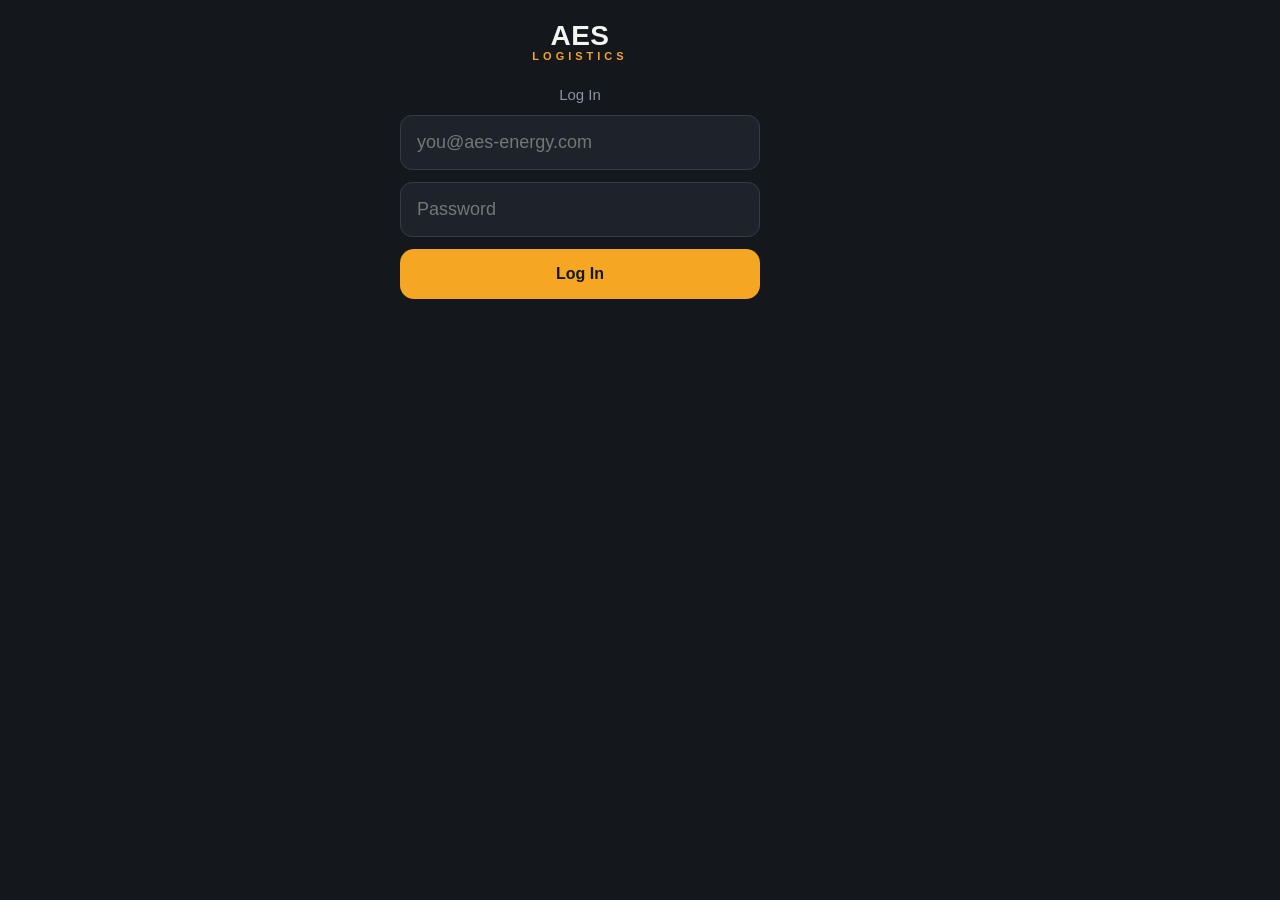
<file: driver_app/index.html>
<!DOCTYPE html>
<html lang="en">
<head>
<meta charset="UTF-8">
<meta name="viewport" content="width=device-width, initial-scale=1, viewport-fit=cover, maximum-scale=1">
<meta name="theme-color" content="#14171C">
<meta name="apple-mobile-web-app-capable" content="yes">
<meta name="apple-mobile-web-app-status-bar-style" content="black-translucent">
<title>AES Logistics</title>
<link rel="manifest" href="manifest.json">
<link rel="apple-touch-icon" href="icon-192.png">
<link rel="stylesheet" href="styles.css">
</head>
<body>

<div id="app">

  <!-- Login: driver self-service (name + code, first use registers it) -->
  <section id="screen-login" class="screen hidden">
    <div class="setup-card">
      <div class="wordmark">AES<span>LOGISTICS</span></div>
      <p class="setup-label">Log In</p>

      <input id="login-email-input" type="email" placeholder="you@aes-energy.com" autocomplete="off">
      <input id="login-password-input" type="password" placeholder="Password" autocomplete="off">

      <div id="login-error" class="login-error hidden"></div>

      <button id="btn-login" class="btn btn-primary btn-full">Log In</button>
    </div>
  </section>

  <!-- Role menu: shown after every login -->
  <section id="screen-role-menu" class="screen hidden">
    <header class="topbar">
      <div class="wordmark small">AES<span>LOGISTICS</span></div>
      <button id="btn-role-menu-logout" class="icon-btn" title="Log out">&#9881;</button>
    </header>
    <p class="setup-label center">Choose what you're doing</p>
    <div id="role-menu-tiles" class="role-tiles"><!-- populated by JS --></div>
  </section>

  <!-- Home screen -->
  <section id="screen-home" class="screen hidden">
    <header class="topbar">
      <button id="btn-switch-role" class="icon-btn" title="Switch role">&#8635;</button>
      <div class="wordmark small">AES<span>LOGISTICS</span></div>
      <button id="btn-change-driver" class="icon-btn" title="Log out">&#9881;</button>
    </header>

    <div class="driver-banner">
      Logged in as: <strong id="driver-name-display"></strong>
      <button id="btn-logout" class="btn-link inline-link">Log Out</button>
    </div>

    <div id="section-drivers" class="hidden">
      <button id="btn-new-delivery" class="btn btn-primary btn-huge">
        + New Delivery
      </button>

      <div class="queue-section">
        <div class="queue-header">
          <h2>My Deliveries</h2>
          <span id="scheduled-count" class="badge">0</span>
        </div>
        <div id="scheduled-list" class="queue-list"><!-- populated by JS --></div>
      </div>

      <div class="queue-section">
        <div class="queue-header">
          <h2>Pending Sync</h2>
          <span id="queue-count" class="badge">0</span>
        </div>
        <div id="queue-list" class="queue-list"><!-- populated by JS --></div>

        <button id="btn-sync" class="btn btn-accent btn-full" disabled>
          Sync Now
        </button>
        <div id="sync-status" class="sync-status"></div>
      </div>
    </div>

    <div id="section-warehouse" class="hidden">
      <button id="btn-incoming-inventory" class="btn btn-secondary btn-huge menu-spacing">
        + Incoming Inventory
      </button>
      <p class="hint center">Requires signal throughout &mdash; scans, emails the PM, and logs the shipment in real time.</p>

      <div class="queue-section">
        <div class="queue-header">
          <h2>Outgoing Inventory &mdash; Ready to Pack</h2>
          <span id="pack-count" class="badge">0</span>
        </div>
        <p class="hint">Tickets waiting to be packed, checked off, and signed before a driver can take them.</p>
        <div id="pack-list" class="queue-list"><!-- populated by JS --></div>
      </div>
    </div>
  </section>

  <!-- Outgoing Inventory: pack + checkoff + sign a ticket -->
  <section id="screen-pack-ticket" class="screen hidden">
    <header class="topbar">
      <button id="btn-pack-cancel" class="icon-btn">&#10005;</button>
      <div class="capture-title">Pack Order</div>
      <div class="topbar-spacer"></div>
    </header>

    <div class="capture-body">
      <div class="photo-group">
        <h3>Ticket &mdash; Job #<span id="pack-job-number"></span></h3>
        <img id="pack-ticket-image" class="confirm-thumb" alt="Delivery ticket">
      </div>

      <div class="photo-group">
        <h3>Check Off Items</h3>
        <div id="pack-line-items"><!-- populated by JS: checkboxes or single overall checkbox --></div>
      </div>

      <div class="photo-group">
        <h3>Packed By</h3>
        <label class="field-label" for="pack-packed-by-input">Your name</label>
        <input type="text" id="pack-packed-by-input" class="job-number-input" placeholder="Who packed this order">

        <canvas id="pack-signature-canvas" class="signature-canvas"></canvas>
        <button id="btn-pack-clear-signature" class="btn btn-secondary btn-full menu-spacing-sm">Clear Signature</button>
      </div>
    </div>

    <div class="capture-footer">
      <p id="pack-complete-hint" class="complete-hint">Check off all items, enter your name, and sign to finish.</p>
      <button id="btn-pack-complete" class="btn btn-primary btn-huge" disabled>
        Confirm Packed &amp; Sign
      </button>
    </div>
  </section>

  <!-- Outgoing Inventory: packing done -->
  <section id="screen-pack-done" class="screen hidden">
    <div class="stamp-wrap">
      <div class="stamp">PACKED &amp;<br>VERIFIED</div>
    </div>
    <p id="pack-done-sub" class="stamp-sub">This order is now ready for a driver to pick up.</p>
    <button id="btn-pack-done-home" class="btn btn-primary btn-full">Back to Home</button>
  </section>

  <!-- Revise Ticket -->
  <section id="screen-revise-ticket" class="screen hidden">
    <header class="topbar">
      <button id="btn-revise-back" class="icon-btn">&#8592;</button>
      <div class="capture-title">Revise Ticket &mdash; Job #<span id="revise-job-number"></span></div>
      <div class="topbar-spacer"></div>
    </header>

    <div class="capture-body">
      <div class="photo-group">
        <h3>Materials</h3>
        <div id="revise-line-items"></div>
        <button id="btn-revise-add-row" class="btn btn-secondary btn-full menu-spacing-sm">+ Add Item</button>
      </div>
      <div id="revise-status" class="status-line-driver"></div>
    </div>

    <div class="capture-footer">
      <button id="btn-revise-submit" class="btn btn-primary btn-huge">
        Save Revision &amp; Notify
      </button>
    </div>
  </section>

  <!-- Send to PM -->
  <section id="screen-send-to-pm" class="screen hidden">
    <header class="topbar">
      <button id="btn-sendpm-back" class="icon-btn">&#8592;</button>
      <div class="capture-title">Send Ticket to PM &mdash; Job #<span id="sendpm-job-number"></span></div>
      <div class="topbar-spacer"></div>
    </header>

    <div class="capture-body">
      <div class="photo-group">
        <p class="hint">Send a copy of this ticket to any PM, regardless of who's already assigned.</p>
        <select id="sendpm-select" class="job-number-input">
          <option value="">— Select a PM —</option>
        </select>
      </div>
      <div id="sendpm-status" class="status-line-driver"></div>
    </div>

    <div class="capture-footer">
      <button id="btn-sendpm-submit" class="btn btn-primary btn-huge">
        Send
      </button>
    </div>
  </section>

  <!-- Capture / delivery-in-progress screen -->
  <section id="screen-capture" class="screen hidden">
    <header class="topbar">
      <button id="btn-cancel-delivery" class="icon-btn">&#10005;</button>
      <div class="capture-title">New Delivery</div>
      <div class="topbar-spacer"></div>
    </header>

    <div class="capture-body">

      <div class="photo-group">
        <div class="photo-group-header">
          <span class="req-dot" data-filled="false"></span>
          <h3>Delivery Ticket / Packing Slip</h3>
        </div>
        <p class="hint">Take a clear photo of the ticket showing the job number.</p>
        <div id="ticket-thumbs" class="thumb-row"></div>
        <label class="btn btn-secondary btn-full capture-btn">
          Take Ticket Photo
          <input type="file" accept="image/*" capture="environment" id="input-ticket" hidden>
        </label>
      </div>

      <div class="photo-group">
        <div class="photo-group-header">
          <span class="req-dot" data-filled="false"></span>
          <h3>Pallet / Boxes</h3>
        </div>
        <p class="hint">Required for every delivery &mdash; photo of the pallet or boxes delivered.</p>
        <div id="pallet-thumbs" class="thumb-row"></div>
        <label class="btn btn-secondary btn-full capture-btn">
          Take Pallet/Box Photo
          <input type="file" accept="image/*" capture="environment" id="input-pallet" hidden>
        </label>
      </div>

    </div>

    <div class="capture-footer">
      <p id="complete-hint" class="complete-hint">Add at least 1 ticket photo and 1 pallet/box photo to complete.</p>
      <button id="btn-complete-delivery" class="btn btn-primary btn-huge" disabled>
        Complete Delivery
      </button>
    </div>
  </section>

  <!-- Delivery complete confirmation (stamp moment) -->
  <section id="screen-complete" class="screen hidden">
    <div class="stamp-wrap">
      <div class="stamp">DELIVERY<br>LOGGED</div>
    </div>
    <p class="stamp-sub">Queued for sync &mdash; tap <strong>Sync Now</strong> at end of shift.</p>
    <button id="btn-back-home" class="btn btn-primary btn-full">Back to Home</button>
  </section>

  <!-- Incoming Inventory: take the packing slip photo -->
  <!-- Incoming Inventory: capture packing slip page(s) -->
  <section id="screen-incoming-capture" class="screen hidden">
    <header class="topbar">
      <button id="btn-cancel-incoming" class="icon-btn">&#10005;</button>
      <div class="capture-title">Incoming Inventory</div>
      <div class="topbar-spacer"></div>
    </header>

    <div class="capture-body">
      <div class="photo-group">
        <div class="photo-group-header">
          <h3>Packing Slip</h3>
        </div>
        <p class="hint">Take a photo of each page of the packing slip. Multiple pages are fine — add one photo per page.</p>
        <div id="incoming-thumb" class="thumb-row"></div>
        <label class="btn btn-secondary btn-full capture-btn">
          <span id="incoming-capture-btn-label">Take Packing Slip Photo</span>
          <input type="file" accept="image/*" capture="environment" id="input-incoming" hidden>
        </label>
      </div>
    </div>

    <div id="incoming-scanning-status" class="scanning-status hidden">
      <div class="spinner"></div>
      <p>Reading job number&hellip;</p>
    </div>

    <div class="capture-footer">
      <button id="btn-incoming-done-scanning" class="btn btn-primary btn-huge" disabled>
        Done Scanning &mdash; Continue
      </button>
    </div>
  </section>

  <!-- Incoming Inventory: confirm/edit the OCR'd job + PO number -->
  <section id="screen-incoming-confirm" class="screen hidden">
    <header class="topbar">
      <button id="btn-back-to-incoming-capture" class="icon-btn">&#8592;</button>
      <div class="capture-title">Confirm Job / PO</div>
      <div class="topbar-spacer"></div>
    </header>

    <div class="capture-body">
      <div id="confirm-thumbs" class="thumb-row"></div>

      <div id="ocr-guess-note" class="ocr-note"></div>

      <label class="field-label" for="job-number-input">Job Number</label>
      <input type="text" id="job-number-input" class="job-number-input" placeholder="Enter job number" inputmode="numeric">

      <label class="field-label" for="po-number-input">PO Number</label>
      <input type="text" id="po-number-input" class="job-number-input" placeholder="Enter PO number">

      <div id="pm-picker-wrap" class="hidden">
        <p class="hint">This job hasn't been seen before &mdash; who's the Project Manager?</p>
        <select id="pm-picker-select" class="job-number-input">
          <option value="">&mdash; Select a PM &mdash;</option>
        </select>
      </div>

      <button id="btn-confirm-job" class="btn btn-primary btn-huge menu-spacing">
        Confirm Job
      </button>
      <button id="btn-open-flag" class="btn btn-warning btn-full menu-spacing-sm">
        Flag &mdash; No Job Number / Issue
      </button>
    </div>
  </section>

  <!-- Incoming Inventory: pallet count + one photo per pallet -->
  <section id="screen-incoming-pallets" class="screen hidden">
    <header class="topbar">
      <button id="btn-pallets-back" class="icon-btn">&#8592;</button>
      <div class="capture-title">Pallet Count</div>
      <div class="topbar-spacer"></div>
    </header>

    <div class="capture-body">
      <div class="photo-group">
        <h3>How many pallets?</h3>
        <input type="number" id="pallet-count-input" class="job-number-input" min="1" placeholder="e.g. 3" inputmode="numeric">
        <button id="btn-set-pallet-count" class="btn btn-secondary btn-full menu-spacing-sm">Set Count</button>
      </div>

      <div id="pallet-photo-group" class="photo-group hidden">
        <h3>Photo of Each Pallet</h3>
        <p class="hint" id="pallet-progress-hint"></p>
        <div id="pallet-thumbs" class="thumb-row"></div>
        <label class="btn btn-secondary btn-full capture-btn">
          <span id="pallet-capture-btn-label">Take Pallet Photo</span>
          <input type="file" accept="image/*" capture="environment" id="input-pallet-photo" hidden>
        </label>
      </div>
    </div>

    <div class="capture-footer">
      <button id="btn-pallets-continue" class="btn btn-primary btn-huge" disabled>
        Continue
      </button>
    </div>
  </section>

  <!-- Incoming Inventory: choose location(s), optionally split, comment, finalize -->
  <section id="screen-incoming-locations" class="screen hidden">
    <header class="topbar">
      <button id="btn-locations-back" class="icon-btn">&#8592;</button>
      <div class="capture-title">Choose Location</div>
      <div class="topbar-spacer"></div>
    </header>

    <div class="capture-body">
      <div class="photo-group">
        <h3>Where is this going?</h3>
        <p class="hint" id="location-total-hint"></p>
        <div id="location-rows"></div>
        <button id="btn-add-location-row" class="btn btn-secondary btn-full menu-spacing-sm">
          + Split Across Another Location
        </button>
      </div>

      <div class="photo-group">
        <h3>Comment (optional)</h3>
        <textarea id="incoming-comment-input" class="job-number-input flag-note" placeholder="Anything worth noting about this shipment"></textarea>
      </div>
    </div>

    <div class="capture-footer">
      <p id="finalize-hint" class="complete-hint">Location counts must add up to the pallet count.</p>
      <button id="btn-finalize-incoming" class="btn btn-primary btn-huge" disabled>
        Finish &amp; Generate QR Code
      </button>
    </div>
  </section>

  <!-- Incoming Inventory: flag an issue -->
  <section id="screen-incoming-flag" class="screen hidden">
    <header class="topbar">
      <button id="btn-back-to-confirm" class="icon-btn">&#8592;</button>
      <div class="capture-title">Flag Packing Slip</div>
      <div class="topbar-spacer"></div>
    </header>

    <div class="capture-body">
      <label class="field-label" for="flag-reason-select">Reason</label>
      <select id="flag-reason-select" class="job-number-input">
        <option value="Missing job number">Missing job number</option>
        <option value="Job number illegible">Job number illegible</option>
        <option value="Damaged / unreadable slip">Damaged / unreadable slip</option>
        <option value="Other">Other</option>
      </select>

      <label class="field-label" for="flag-note-input">Note (optional)</label>
      <textarea id="flag-note-input" class="job-number-input flag-note" placeholder="Any extra detail for the PM team"></textarea>

      <p class="hint">This will email the PM team (PMteam@aes-energy.com) with the photo(s) attached.</p>

      <button id="btn-submit-flag" class="btn btn-warning btn-huge menu-spacing">
        Send Flag to PM Team
      </button>
    </div>
  </section>

  <!-- Incoming Inventory: done confirmation -->
  <section id="screen-incoming-done" class="screen hidden">
    <div class="stamp-wrap">
      <div id="incoming-done-stamp" class="stamp">LOGGED</div>
    </div>
    <p id="incoming-done-sub" class="stamp-sub"></p>
    <button id="btn-print-qr" class="btn btn-accent btn-full hidden">Print QR Code</button>
    <button id="btn-incoming-done-home" class="btn btn-primary btn-full menu-spacing-sm">Back to Home</button>
  </section>

  <!-- Scheduled Delivery: Start Delivery (triggers SMS + ETA) -->
  <section id="screen-start-delivery" class="screen hidden">
    <header class="topbar">
      <button id="btn-start-delivery-cancel" class="icon-btn">&#10005;</button>
      <div class="capture-title">Start Delivery</div>
      <div class="topbar-spacer"></div>
    </header>

    <div class="capture-body">
      <div class="photo-group">
        <h3>Job #<span id="start-job-number"></span></h3>
        <p class="hint">Receiver: <span id="start-receiver-name"></span></p>
        <p class="hint">Site: <span id="start-site-address"></span></p>
      </div>

      <div id="start-delivery-result" class="hint"></div>
    </div>

    <div class="capture-footer">
      <button id="btn-start-delivery-go" class="btn btn-primary btn-huge">
        I'm Heading There Now
      </button>
      <button id="btn-start-delivery-continue" class="btn btn-accent btn-full menu-spacing hidden">
        Continue to Ticket
      </button>
    </div>
  </section>

  <!-- Scheduled Delivery: view ticket, checkoff, photos, signature -->
  <section id="screen-scheduled-ticket" class="screen hidden">
    <header class="topbar">
      <button id="btn-scheduled-cancel" class="icon-btn">&#10005;</button>
      <div class="capture-title">Scheduled Delivery</div>
      <div class="topbar-spacer"></div>
    </header>

    <div class="capture-body">
      <div class="photo-group">
        <h3>Delivery Ticket &mdash; Job #<span id="scheduled-job-number"></span></h3>
        <img id="scheduled-ticket-image" class="confirm-thumb" alt="Delivery ticket">
        <div id="scheduled-checkoff-items"><!-- populated by JS: per-item checkboxes, or a single overall checkbox --></div>
      </div>

      <div class="photo-group">
        <div class="photo-group-header">
          <span class="req-dot" data-filled="false" id="scheduled-photos-dot"></span>
          <h3>Photos of Material (minimum 2, before leaving truck)</h3>
        </div>
        <div id="scheduled-photo-thumbs" class="thumb-row"></div>
        <label class="btn btn-secondary btn-full capture-btn">
          Take Photo
          <input type="file" accept="image/*" capture="environment" id="input-scheduled-photo" hidden>
        </label>
      </div>

      <div class="photo-group">
        <h3>Receiver Signature</h3>
        <label class="field-label" for="scheduled-signed-by-input">Signed by (name)</label>
        <input type="text" id="scheduled-signed-by-input" class="job-number-input" placeholder="Receiver's name">

        <canvas id="signature-canvas" class="signature-canvas"></canvas>
        <button id="btn-clear-signature" class="btn btn-secondary btn-full menu-spacing-sm">Clear Signature</button>
      </div>

      <div id="scheduled-geo-status" class="hint">Getting location&hellip;</div>
    </div>

    <div class="capture-footer">
      <p id="scheduled-complete-hint" class="complete-hint">Check off the ticket, add 2+ photos, and get a signature to complete.</p>
      <button id="btn-scheduled-complete" class="btn btn-primary btn-huge" disabled>
        Complete &amp; Send
      </button>
    </div>
  </section>

  <!-- Scheduled Delivery: done -->
  <section id="screen-scheduled-done" class="screen hidden">
    <div class="stamp-wrap">
      <div class="stamp">SIGNED &amp;<br>SENT</div>
    </div>
    <p id="scheduled-done-sub" class="stamp-sub"></p>
    <button id="btn-scheduled-done-home" class="btn btn-primary btn-full">Back to Home</button>
  </section>

</div>

<script src="app.js"></script>
</body>
</html>
</file>
<file: driver_app/styles.css>
:root {
  --bg: #14171C;
  --surface: #1E232B;
  --surface-raised: #262D38;
  --border: #333B48;
  --text: #F5F5F0;
  --text-muted: #8A93A3;
  --accent: #F5A623;
  --accent-dark: #C97F0E;
  --success: #3DDC84;
  --warning: #FF6B4A;
  --font-display: -apple-system, BlinkMacSystemFont, "Segoe UI", Roboto, sans-serif;
  --font-mono: ui-monospace, "SF Mono", "Cascadia Code", "Roboto Mono", monospace;
}

* { box-sizing: border-box; }

html, body {
  margin: 0;
  padding: 0;
  background: var(--bg);
  color: var(--text);
  font-family: var(--font-display);
  -webkit-tap-highlight-color: transparent;
  overscroll-behavior-y: contain;
  height: 100%;
}

#app {
  max-width: 520px;
  margin: 0 auto;
  min-height: 100vh;
  display: flex;
  flex-direction: column;
  padding-bottom: env(safe-area-inset-bottom);
}

.hidden { display: none !important; }

.screen {
  min-height: 100vh;
  display: flex;
  flex-direction: column;
  padding: 20px;
}

/* --- Wordmark --- */
.wordmark {
  font-family: var(--font-display);
  font-weight: 800;
  font-size: 28px;
  letter-spacing: 0.5px;
  color: var(--text);
}
.wordmark span {
  display: block;
  font-size: 11px;
  font-weight: 700;
  letter-spacing: 4px;
  color: var(--accent);
  margin-top: -2px;
}
.wordmark.small { font-size: 18px; }
.wordmark.small span { font-size: 8px; letter-spacing: 3px; margin-top: -1px; }

/* --- Setup screen --- */
#screen-setup {
  justify-content: center;
  align-items: center;
}
.setup-card {
  width: 100%;
  max-width: 360px;
  text-align: center;
}
.setup-label {
  color: var(--text-muted);
  margin: 24px 0 12px;
  font-size: 15px;
}
#driver-name-input {
  width: 100%;
  padding: 16px;
  font-size: 18px;
  border-radius: 12px;
  border: 1px solid var(--border);
  background: var(--surface);
  color: var(--text);
  margin-bottom: 16px;
}
#driver-name-input:focus { outline: 2px solid var(--accent); }

/* --- Topbar --- */
.topbar {
  display: flex;
  align-items: center;
  justify-content: space-between;
  padding-bottom: 16px;
}
.topbar-spacer { width: 36px; }
.capture-title {
  font-weight: 700;
  font-size: 16px;
  color: var(--text-muted);
  text-transform: uppercase;
  letter-spacing: 1px;
}
.icon-btn {
  width: 36px;
  height: 36px;
  border-radius: 50%;
  border: 1px solid var(--border);
  background: var(--surface);
  color: var(--text);
  font-size: 16px;
  display: flex;
  align-items: center;
  justify-content: center;
  cursor: pointer;
}
.icon-btn:focus-visible { outline: 2px solid var(--accent); }

/* --- Driver banner --- */
.driver-banner {
  background: var(--surface);
  border: 1px solid var(--border);
  border-radius: 12px;
  padding: 12px 16px;
  font-size: 14px;
  color: var(--text-muted);
  margin-bottom: 20px;
}
.driver-banner strong { color: var(--text); }

/* --- Buttons --- */
.btn {
  border: none;
  border-radius: 14px;
  font-family: var(--font-display);
  font-weight: 700;
  cursor: pointer;
  transition: transform 0.08s ease, opacity 0.15s ease;
}
.btn:active { transform: scale(0.97); }
.btn:disabled { opacity: 0.4; cursor: not-allowed; transform: none; }
.btn:focus-visible { outline: 3px solid var(--accent); outline-offset: 2px; }

.btn-full { width: 100%; padding: 16px; font-size: 16px; }
.btn-huge { width: 100%; padding: 22px; font-size: 19px; border-radius: 18px; }

.btn-primary { background: var(--accent); color: #14171C; }
.btn-secondary { background: var(--surface-raised); color: var(--text); border: 1px solid var(--border); }
.btn-accent { background: var(--success); color: #0B1F14; }

.capture-btn { display: block; text-align: center; margin-top: 10px; }

/* --- Home queue section --- */
.queue-section { margin-top: 28px; flex: 1; display: flex; flex-direction: column; }
.queue-header { display: flex; align-items: center; gap: 10px; margin-bottom: 12px; }
.queue-header h2 { font-size: 15px; text-transform: uppercase; letter-spacing: 1px; color: var(--text-muted); margin: 0; }
.badge {
  background: var(--surface-raised);
  color: var(--accent);
  font-family: var(--font-mono);
  font-weight: 700;
  font-size: 13px;
  padding: 2px 9px;
  border-radius: 999px;
  border: 1px solid var(--border);
}

.queue-list { display: flex; flex-direction: column; gap: 8px; margin-bottom: 20px; flex: 1; }
.queue-empty { color: var(--text-muted); font-size: 14px; padding: 20px 0; text-align: center; }

.queue-item {
  background: var(--surface);
  border: 1px solid var(--border);
  border-radius: 12px;
  padding: 12px 14px;
  display: flex;
  justify-content: space-between;
  align-items: center;
}
.queue-item-id { font-family: var(--font-mono); font-size: 12px; color: var(--text-muted); }
.queue-item-meta { font-size: 13px; color: var(--text); margin-top: 2px; }
.queue-item-status {
  font-size: 11px;
  font-weight: 700;
  text-transform: uppercase;
  letter-spacing: 0.5px;
  padding: 4px 8px;
  border-radius: 6px;
}
.status-completed { background: rgba(61, 220, 132, 0.15); color: var(--success); }
.status-failed { background: rgba(255, 107, 74, 0.15); color: var(--warning); }

.status-line-driver { font-size: 13px; margin: 8px 0; min-height: 16px; }
.status-line-driver.ok { color: var(--success); }
.status-line-driver.err { color: var(--warning); }

.pack-list-item {
  background: var(--surface);
  border: 1px solid var(--border);
  border-radius: 12px;
  padding: 12px 14px;
  margin-bottom: 8px;
}
.hint-inline { color: var(--text-muted); font-size: 12px; }
.pack-list-actions {
  display: flex;
  flex-wrap: wrap;
  gap: 8px;
  margin-top: 10px;
}
.btn-compact {
  padding: 8px 12px;
  font-size: 13px;
  border-radius: 8px;
  flex: 1 1 auto;
  min-width: 100px;
}

/* --- Revise Ticket line-item cards --- */
.line-item-card {
  border: 1px solid var(--border);
  border-radius: 10px;
  padding: 10px 12px;
  margin-bottom: 10px;
  background: var(--surface-raised);
}
.line-item-card .desc-row {
  display: flex;
  gap: 8px;
  margin-bottom: 8px;
}
.line-item-card .desc-row input { flex: 1; }
.line-item-grid {
  display: grid;
  grid-template-columns: repeat(2, 1fr);
  gap: 6px;
}
.line-item-grid input { width: 100%; font-size: 13px; padding: 10px; }
.line-item-grid label {
  font-size: 10px;
  color: var(--text-muted);
  display: flex;
  flex-direction: column;
  gap: 2px;
}
.line-item-remove {
  background: none;
  border: 1px solid var(--border);
  color: var(--warning);
  border-radius: 8px;
  width: 36px;
  flex-shrink: 0;
  cursor: pointer;
  font-weight: 700;
}

.sync-status {
  margin-top: 10px;
  font-size: 13px;
  color: var(--text-muted);
  min-height: 18px;
}

/* --- Capture screen --- */
.capture-body { flex: 1; overflow-y: auto; }

.photo-group {
  background: var(--surface);
  border: 1px solid var(--border);
  border-radius: 16px;
  padding: 16px;
  margin-bottom: 16px;
}
.photo-group-header { display: flex; align-items: center; gap: 8px; }
.photo-group-header h3 { margin: 0; font-size: 15px; }
.req-dot {
  width: 10px; height: 10px; border-radius: 50%;
  background: var(--warning);
  flex-shrink: 0;
}
.req-dot[data-filled="true"] { background: var(--success); }

.hint { color: var(--text-muted); font-size: 13px; margin: 8px 0 12px; }

.thumb-row { display: flex; flex-wrap: wrap; gap: 8px; margin-bottom: 4px; }
.thumb {
  width: 72px; height: 72px;
  border-radius: 10px;
  object-fit: cover;
  border: 1px solid var(--border);
}

.capture-footer {
  padding-top: 12px;
  border-top: 1px solid var(--border);
}
.complete-hint {
  text-align: center;
  color: var(--text-muted);
  font-size: 13px;
  margin: 0 0 12px;
}

/* --- Complete / stamp screen --- */
#screen-complete {
  justify-content: center;
  align-items: center;
  text-align: center;
}
.stamp-wrap { margin-bottom: 24px; }
.stamp {
  display: inline-block;
  border: 5px solid var(--success);
  color: var(--success);
  font-family: var(--font-display);
  font-weight: 800;
  font-size: 28px;
  line-height: 1.15;
  padding: 18px 28px;
  border-radius: 10px;
  transform: rotate(-6deg);
  letter-spacing: 1px;
}
.stamp-sub { color: var(--text-muted); font-size: 14px; margin-bottom: 32px; max-width: 320px; }

/* --- Incoming Inventory additions --- */
.menu-spacing { margin-top: 12px; }
.menu-spacing-sm { margin-top: 10px; }
.hint.center { text-align: center; margin-top: 8px; }

.btn-warning { background: var(--warning); color: #2A0E06; }

.scanning-status {
  display: flex;
  flex-direction: column;
  align-items: center;
  gap: 12px;
  padding: 24px 0;
  color: var(--text-muted);
}
.spinner {
  width: 28px; height: 28px;
  border: 3px solid var(--border);
  border-top-color: var(--accent);
  border-radius: 50%;
  animation: spin 0.8s linear infinite;
}
@keyframes spin { to { transform: rotate(360deg); } }

.confirm-thumb {
  width: 100%;
  max-height: 260px;
  object-fit: contain;
  background: var(--surface);
  border: 1px solid var(--border);
  border-radius: 14px;
  margin-bottom: 16px;
}

.ocr-note {
  font-size: 13px;
  color: var(--text-muted);
  margin-bottom: 14px;
  text-align: center;
}
.ocr-note.found { color: var(--success); }
.ocr-note.not-found { color: var(--warning); }

.field-label {
  display: block;
  font-size: 13px;
  color: var(--text-muted);
  margin-bottom: 6px;
  margin-top: 4px;
}

.job-number-input {
  width: 100%;
  padding: 16px;
  font-size: 20px;
  font-family: var(--font-mono);
  border-radius: 12px;
  border: 1px solid var(--border);
  background: var(--surface);
  color: var(--text);
  margin-bottom: 6px;
}
.job-number-input:focus { outline: 2px solid var(--accent); }

select.job-number-input { font-family: var(--font-display); font-size: 16px; }

.flag-note {
  min-height: 90px;
  font-family: var(--font-display);
  font-size: 15px;
  resize: vertical;
}

/* --- Scheduled Delivery additions --- */
.checkoff-row {
  display: flex;
  align-items: center;
  gap: 10px;
  margin-top: 14px;
  font-size: 14px;
  cursor: pointer;
}
.checkoff-row input[type="checkbox"] {
  width: 22px;
  height: 22px;
  accent-color: var(--accent);
  flex-shrink: 0;
}

.signature-canvas {
  width: 100%;
  height: 160px;
  background: #fff;
  border-radius: 12px;
  border: 1px solid var(--border);
  margin-top: 8px;
  touch-action: none;
  display: block;
}

/* --- Login screens --- */
.login-hint {
  text-align: left;
  margin: -8px 0 16px;
}
.login-error {
  background: rgba(255, 107, 74, 0.12);
  color: var(--warning);
  border: 1px solid rgba(255, 107, 74, 0.3);
  border-radius: 10px;
  padding: 10px 14px;
  font-size: 13px;
  margin-bottom: 14px;
  text-align: left;
}

.btn-link {
  display: block;
  width: 100%;
  background: none;
  border: none;
  color: var(--accent);
  font-family: var(--font-display);
  font-weight: 600;
  font-size: 14px;
  padding: 14px 0 0;
  cursor: pointer;
  text-align: center;
}
.btn-link:focus-visible { outline: 2px solid var(--accent); }

.inline-link {
  display: inline;
  width: auto;
  padding: 0;
  margin-left: 10px;
  font-size: 13px;
}

#screen-admin-login input,
#screen-login input {
  width: 100%;
  padding: 16px;
  font-size: 18px;
  border-radius: 12px;
  border: 1px solid var(--border);
  background: var(--surface);
  color: var(--text);
  margin-bottom: 12px;
}
#screen-admin-login input:focus,
#screen-login input:focus { outline: 2px solid var(--accent); }

/* --- Role menu --- */
.setup-label.center { text-align: center; margin: 8px 0 24px; }
.role-tiles {
  display: flex;
  flex-direction: column;
  gap: 14px;
  padding: 0 20px;
}
.role-tile {
  background: var(--surface);
  border: 1px solid var(--border);
  border-radius: 18px;
  padding: 26px 20px;
  text-align: center;
  cursor: pointer;
  transition: transform 0.08s ease, border-color 0.15s ease;
}
.role-tile:active { transform: scale(0.97); }
.role-tile:hover { border-color: var(--accent); }
.role-tile-icon { font-size: 30px; margin-bottom: 8px; }
.role-tile-label { font-weight: 700; font-size: 17px; }
.role-tile-sub { color: var(--text-muted); font-size: 13px; margin-top: 4px; }
</file>
